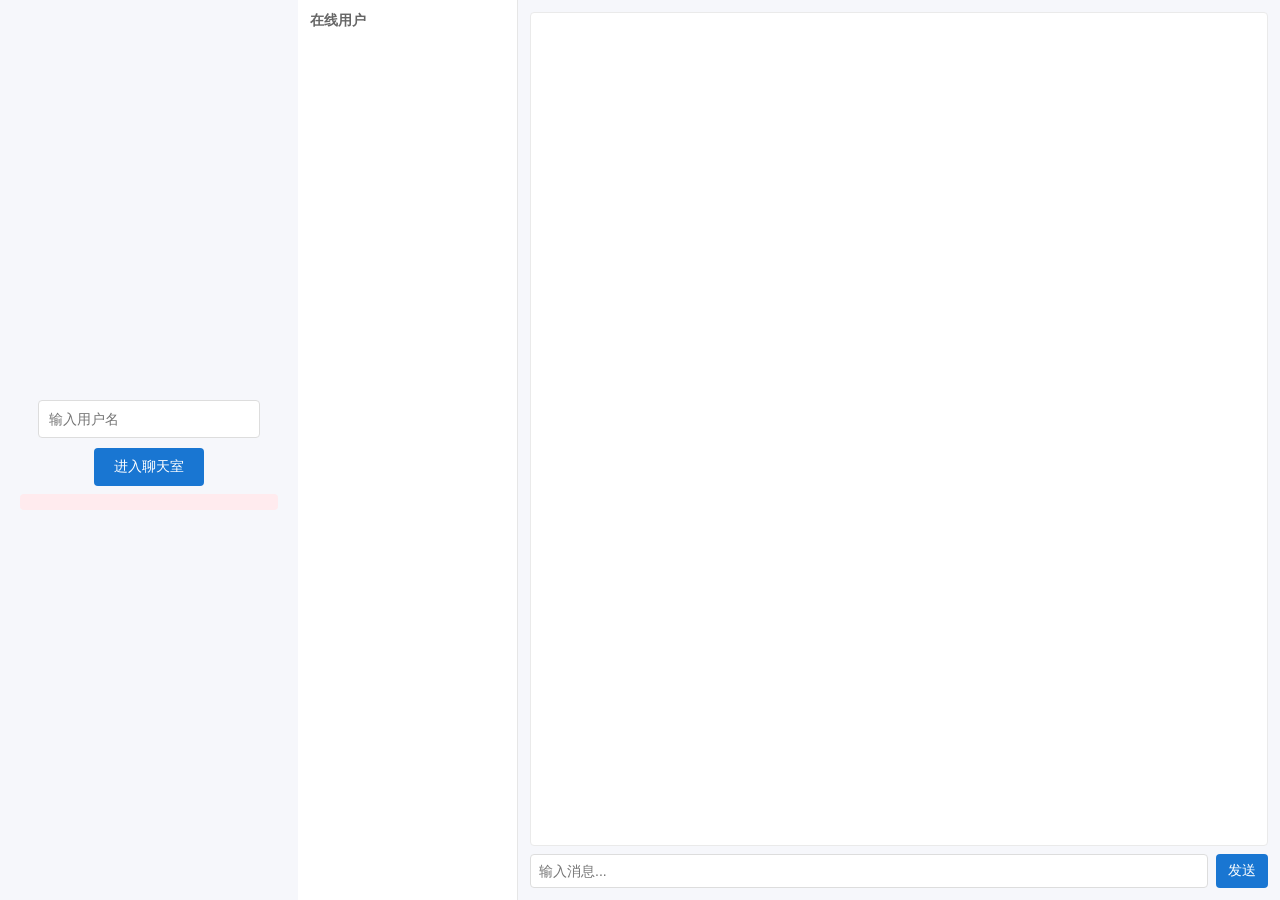
<file: static/index.html>
<!doctype html>
<html lang="zh-CN">
<head>
  <meta charset="utf-8" />
  <meta name="viewport" content="width=device-width,initial-scale=1" />
  <title>WebSocket 聊天</title>

  <link rel="stylesheet" href="/static/style.css" />
</head>

<body>
  <div id="app">
    <div id="login">
      <input id="username" placeholder="输入用户名" />
      <button id="joinBtn">进入聊天室</button>
      <div id="loginError" class="error"></div>
    </div>

    <div id="chat" class="hidden">
      <aside id="sidebar">
        <h3>在线用户</h3>
        <ul id="users"></ul>
      </aside>

      <main id="main">
        <div id="messages"></div>

        <form id="sendForm">
          <input id="messageInput" autocomplete="off" placeholder="输入消息..." />
          <button type="submit">发送</button>
        </form>
      </main>
    </div>
  </div>

  <script src="/static/main.js"></script>
</body>
</html>
</file>
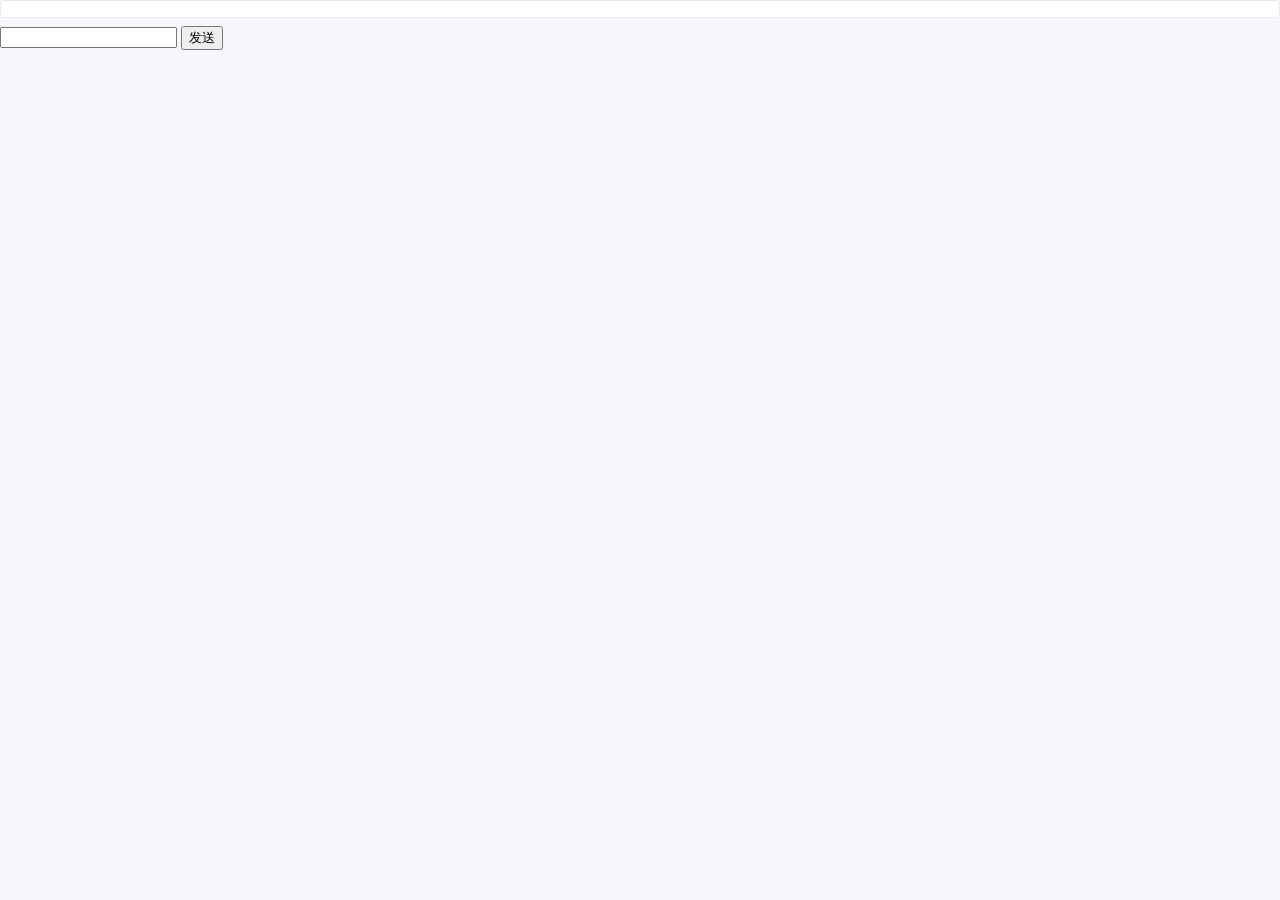
<file: static/chat.html>
<!DOCTYPE html>
<html>

<head>
    <title>聊天室</title>
    <link rel="stylesheet" href="/static/style.css">
</head>

<body>

<div id="users"></div>

<div id="messages"></div>

<input id="msg">

<button onclick="sendMsg()">发送</button>

<script src="/static/chat.js"></script>

</body>

</html>
</file>
<file: static/style.css>
:root { 
  font-family: Arial, Helvetica, sans-serif; 
  color: #222; 
}

body { 
  margin: 0; 
  background: #f6f7fb; 
}

#app { 
  display: flex; 
  height: 100vh; 
}

#login { 
  margin: auto; 
  text-align: center; 
  padding: 20px;
}

#login input {
  padding: 10px;
  margin: 10px 0;
  width: 200px;
  border: 1px solid #ddd;
  border-radius: 4px;
  font-size: 14px;
}

#login button {
  padding: 10px 20px;
  background: #1976d2;
  color: white;
  border: none;
  border-radius: 4px;
  cursor: pointer;
  font-size: 14px;
}

#login button:hover {
  background: #1565c0;
}

.hidden { 
  display: none; 
}

#chat { 
  display: flex; 
  width: 100%; 
}

#sidebar { 
  width: 220px; 
  background: #fff; 
  border-right: 1px solid #e6e6e6; 
  padding: 12px; 
  box-sizing: border-box;
  overflow-y: auto;
}

#sidebar h3 {
  margin: 0 0 10px 0;
  font-size: 14px;
  color: #666;
}

#sidebar ul {
  list-style: none;
  padding: 0;
  margin: 0;
}

#sidebar li {
  padding: 8px;
  margin: 4px 0;
  background: #f5f5f5;
  border-radius: 4px;
  font-size: 13px;
  word-break: break-all;
}

#main { 
  flex: 1; 
  display: flex; 
  flex-direction: column; 
  padding: 12px; 
  box-sizing: border-box; 
}

#messages { 
  flex: 1; 
  overflow: auto; 
  padding: 8px; 
  background: #fff; 
  border: 1px solid #eaeaea; 
  border-radius: 4px;
  margin-bottom: 8px;
}

.message { 
  padding: 6px 8px; 
  margin: 6px 0; 
  border-radius: 4px;
  word-wrap: break-word;
}

.message.system { 
  color: #666; 
  font-size: 0.9em;
  background: #f5f5f5;
}

.message.chat { 
  background: #f1f9ff;
}

.message.private {
  background: #fff3e0;
  border-left: 3px solid #ff9800;
}

.message.typing {
  color: #999;
  font-style: italic;
  font-size: 0.9em;
}

#sendForm { 
  display: flex; 
  gap: 8px;
}

#sendForm input { 
  flex: 1; 
  padding: 8px; 
  border: 1px solid #ddd; 
  border-radius: 4px;
  font-size: 14px;
}

#sendForm button { 
  padding: 8px 12px; 
  border: none; 
  background: #1976d2; 
  color: #fff; 
  border-radius: 4px; 
  cursor: pointer;
  font-size: 14px;
}

#sendForm button:hover {
  background: #1565c0;
}

.error { 
  color: #c62828; 
  margin-top: 8px;
  padding: 8px;
  background: #ffebee;
  border-radius: 4px;
}
</file>
